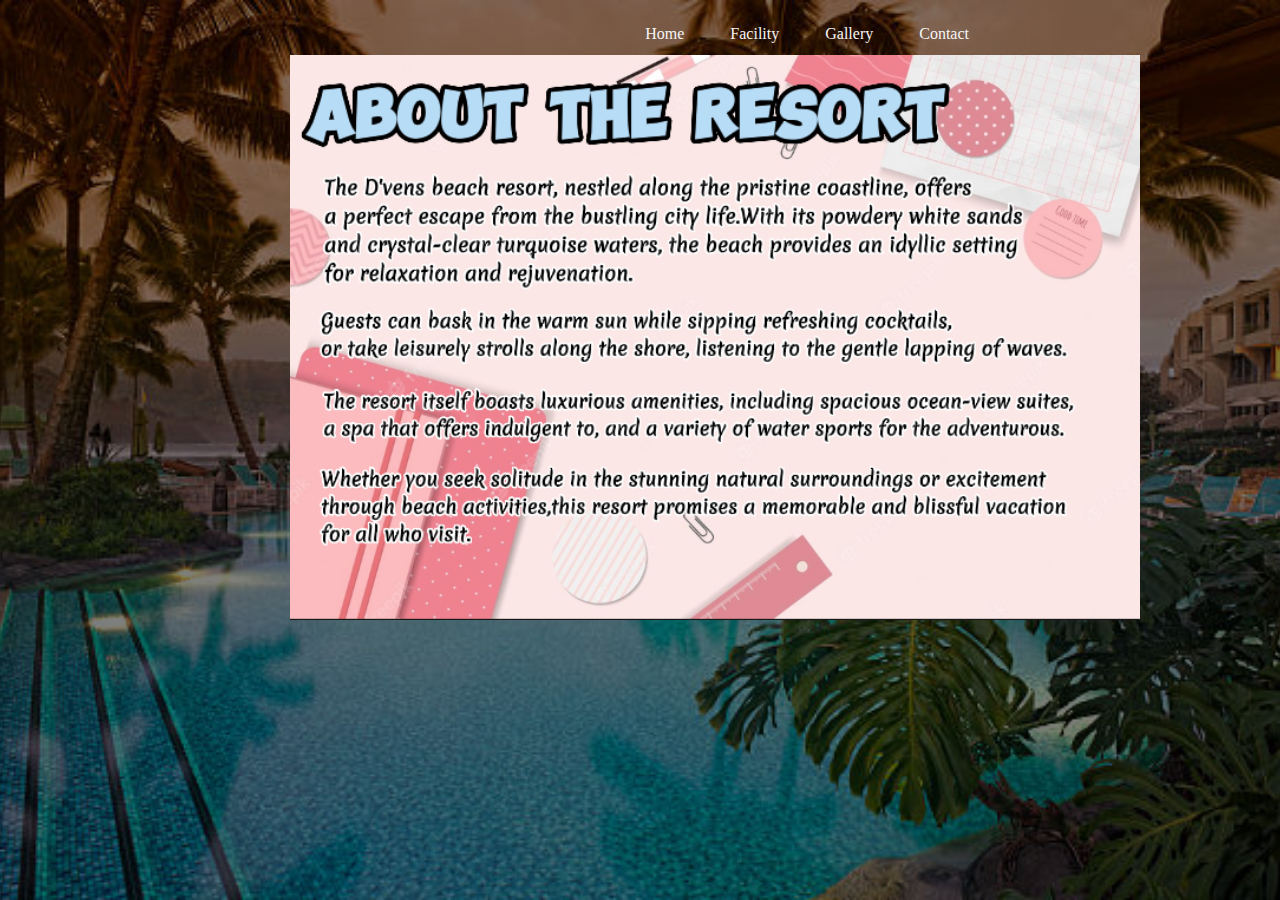
<file: index.html>
<!DOCTYPE html>
<html>
<head>
    <title>ACT3_3A_Ballesteros_Venus</title>
    <link rel="stylesheet" type="text/css" href="3A_style.css">
</head>
<body>
    <header>
        <div class="main3">
            <div class="logo3">
                <img src="about1.png">
            </div>
            <ul>
                <li><a href="Home.html">Home</a></li>
                <li><a href="Facility.html">Facility</a></li>
                <li><a href="Gallery.html">Gallery</a></li>
                <li><a href="Contact.html">Contact</a></li>
            </ul>
        </div>
    </header>
</body>
</html>
</file>
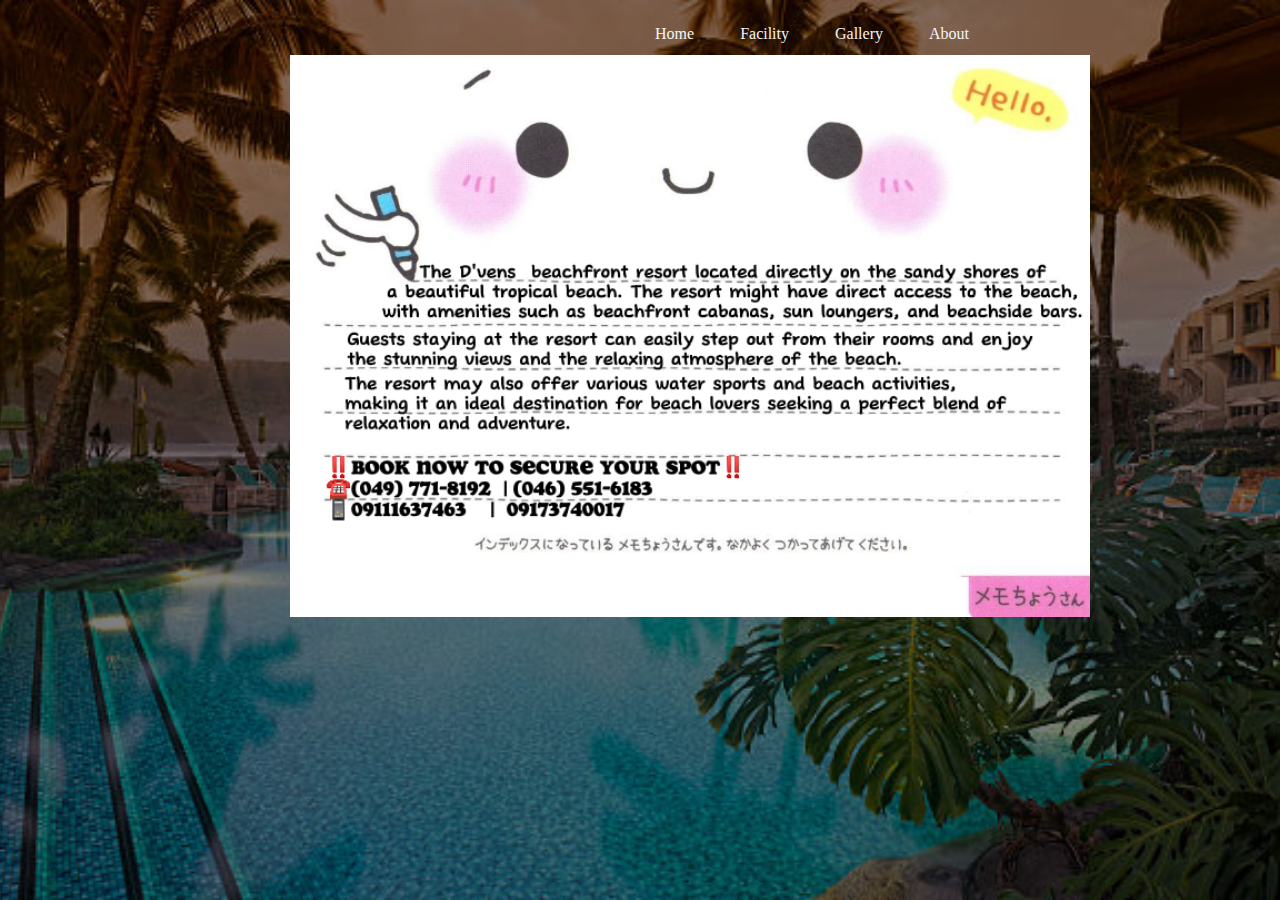
<file: Contact.html>
<!DOCTYPE html>
<html>
<head>
    <title>ACT3_3A_Ballesteros_Venus</title>
    <link rel="stylesheet" type="text/css" href="3A_style.css">
</head>
<body>
    <header>
        <div class="main4">
            <div class="logo4">
                <img src="cont.png">
            </div>
            <ul>
                <li><a href="Home.html">Home</a></li>
                <li><a href="Facility.html">Facility</a></li>
                <li><a href="Gallery.html">Gallery</a></li>
                <li><a href="index.html">About</a></li>
            </ul>
        </div>
    </header>
</body>
</html>
</file>
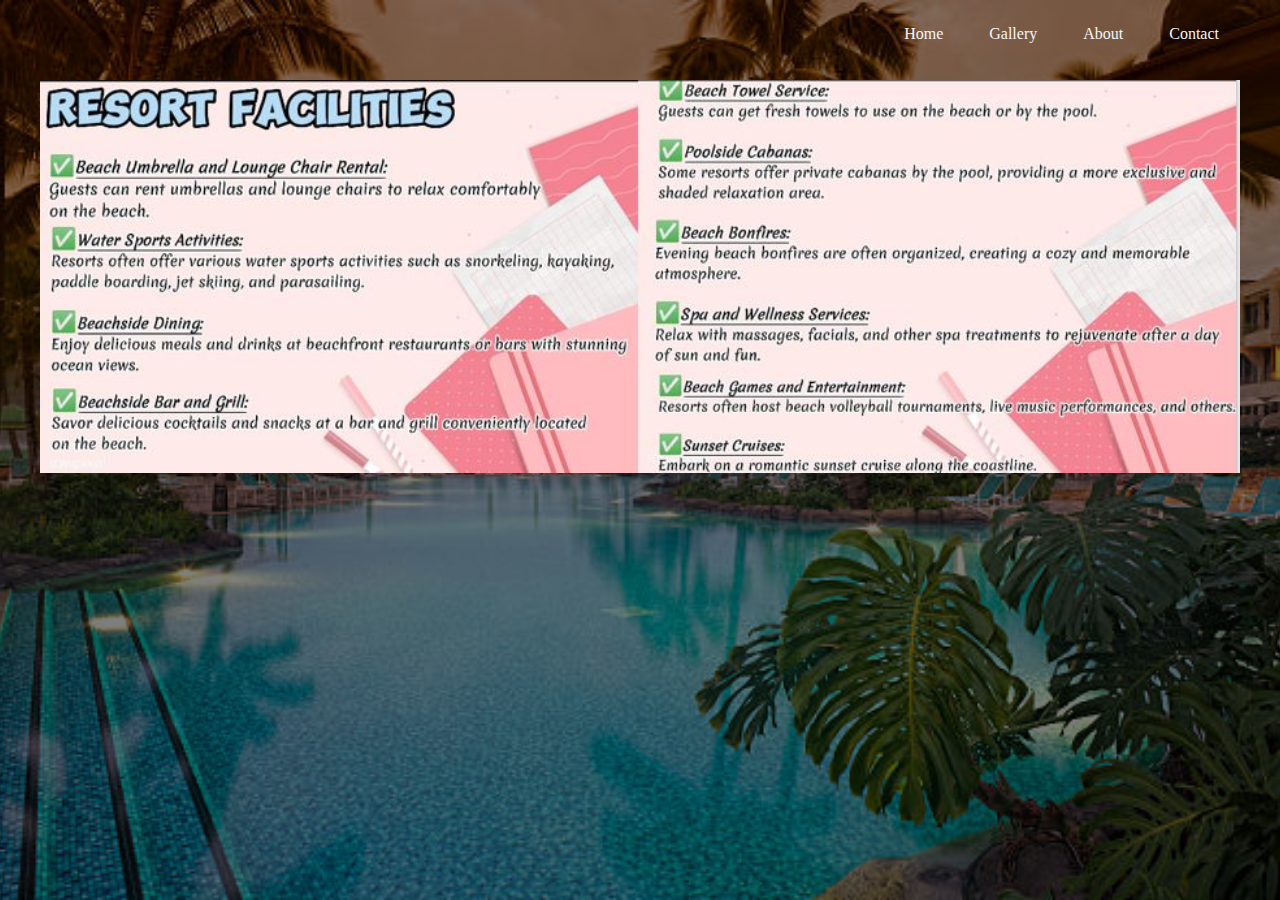
<file: Facility.html>
<!DOCTYPE html>
<html>
<head>
    <title>ACT3_3A_Ballesteros_Venus</title>
    <link rel="stylesheet" type="text/css" href="3A_style.css">
</head>
<body>
    <header>
        <div class="main5">
            <div class="logo5">
                <img src="facility.JPG">
            </div>
            
            <ul>
                <li><a href="Home.html">Home</a></li>
                <li><a href="Gallery.html">Gallery</a></li>
                <li><a href="index.html">About</a></li>
                <li><a href="Contact.html">Contact</a></li>
            </ul>
        </div>
    </header>
</body>
</html>
</file>
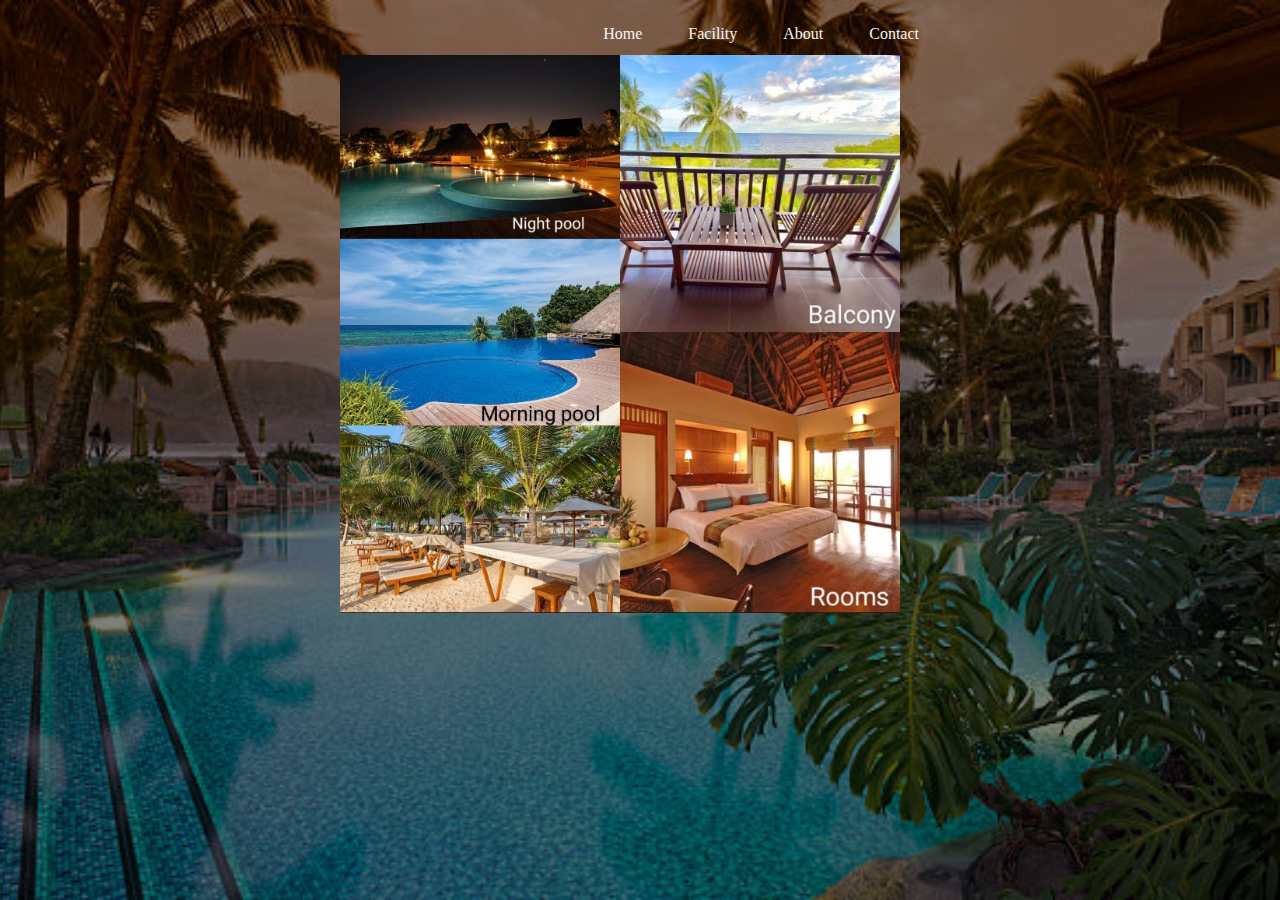
<file: Gallery.html>
<!DOCTYPE html>
<html>
<head>
    <title>ACT3_3A_Ballesteros_Venus</title>
    <link rel="stylesheet" type="text/css" href="3A_style.css">
</head>
<body>
    <header>
        <div class="main2">
            <div class="logo2">
                <img src="pic3.jpg">
            </div>
            <ul>
                <li><a href="Home.html">Home</a></li>
                <li><a href="Facility.html">Facility</a></li>
                <li><a href="index.html">About</a></li>
                <li><a href="Contact.html">Contact</a></li>
            </ul>
        </div>
    </header>
</body>
</html>
</file>
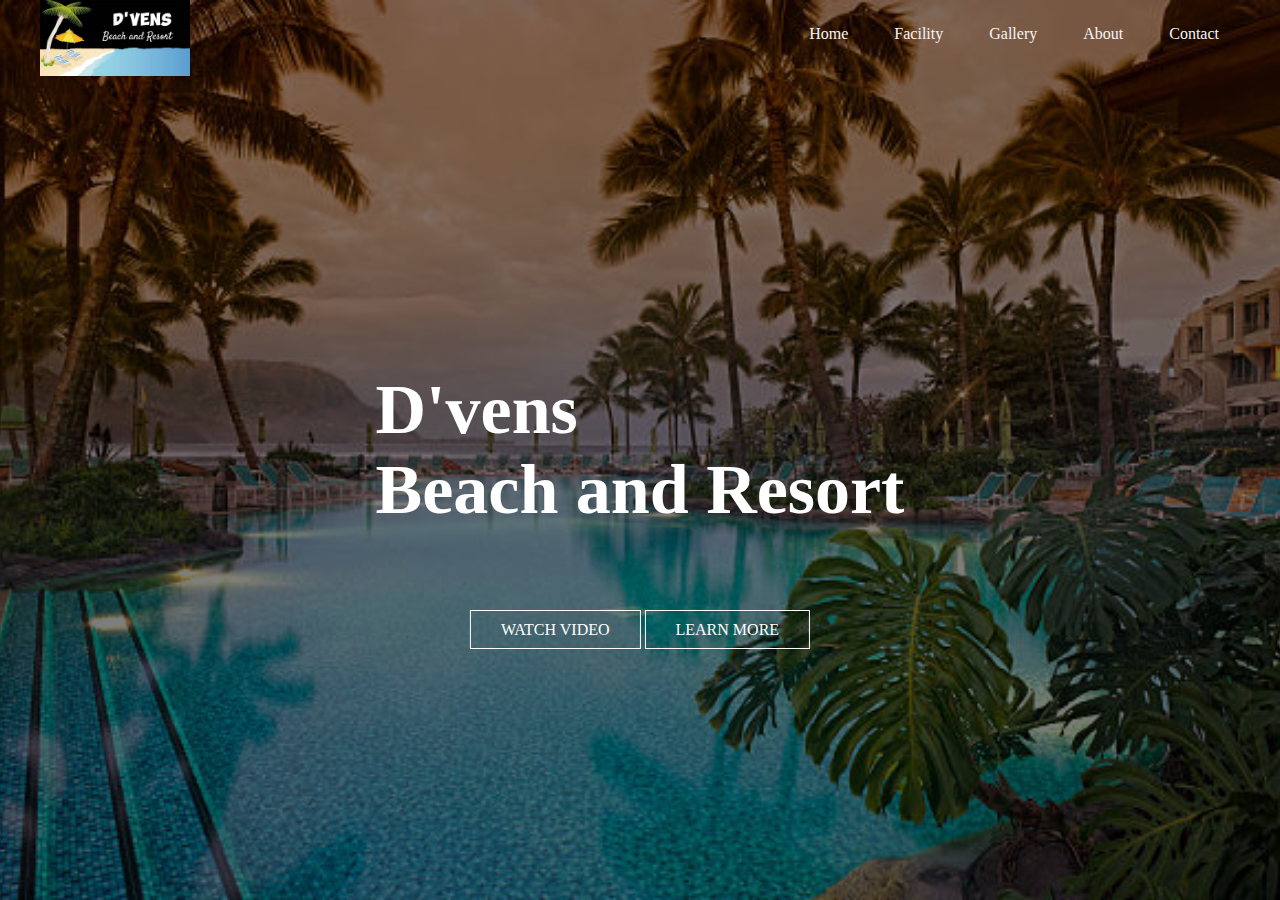
<file: Home.html>
<!DOCTYPE html>
<html>
<head>
    <title>ACT3_3A_Ballesteros_Venus</title>
    <link rel="stylesheet" type="text/css" href="3A_style.css">
</head>
<body>
    <header>
        <div class="main">
            <div class="logo">
                <img src="logo.jpg">
            </div>
            <ul>
                <li><a href="Home.html">Home</a></li>
                <li><a href="Facility.html">Facility</a></li>
                <li><a href="Gallery.html">Gallery</a></li>
                <li><a href="index.html">About</a></li>
                <li><a href="Contact.html">Contact</a></li>
            </ul>
        </div>
        <div class="title">
            <h1>D'vens <br> Beach and Resort</h1>
        </div>

        <div class="button">
            <a href="#" class="btn">WATCH VIDEO</a>
            <a href="#" class="btn">LEARN MORE</a>
        </div>
    </header>
</body>
</html>
</file>
<file: 3A_style.css>
*{
    margin: 0;
    padding: 0;
    font-family: Century Gothic;
}

header{
    background-image:linear-gradient(rgba(0,0,0,0.5),rgba(0,0,0,0.5)), url(pic1.jpg);
    height: 100vh;
    background-size: cover;
    background-position: center;
}

ul{
    float: right;
    list-style: none;
    margin-top: 25px;
}

ul li{
    display: inline-block;
}

ul li a{
    text-decoration: none;
    color: whitesmoke;
    padding: 5px 20px;
    border: 1px solid transparent;
    transition: 0.6s ease;
}

ul li a:hover{
    background-color: #fff;
    color: #000;
}

ul li.active a{
    background-color: #fff;
    color: #000;
}

.logo img{
    float: left;
    width: 150px;
    height: auto;
}

.logo2 img{
    position: absolute;
    float: left;
    width: 560px;
    height: center;
    margin-top: 55px;
}
.logo3 img{
    position: absolute;
    float: left;
    width: 850px;
    height: center;
    margin-top: 55px;
}
.logo4 img{
    position: absolute;
    float: left;
    width: 800px;
    height: center;
    margin-top: 55px;
}
.logo5 img{
    position: absolute;
    float: left;
    width: 1200px;
    height: center;
    margin-top: 80px;
}

.main{
    max-width: 1200px;
    margin: auto;
}
.main2{
    max-width: 600px;
    margin: auto;
}
.main3{
    max-width: 700px;
    margin: auto;
}
.main4{
    max-width: 700px;
    margin: auto;
}
.main5{
    max-width: 1200px;
    margin: auto;
}

.title{
    position: absolute;
    top: 50%;
    left: 50%;
    transform: translate(-50%,-50%);
}

.title h1{
    color: #fff;
    font-size: 70px;
}

.title h2{
    color: #fff;
    font-size: 16px;

}

.button{
    position: absolute;
    top: 70%;
    left: 50%;
    transform: translate(-50%,-50%);
}

.btn{
    border: 1px solid #fff;
    padding: 10px 30px;
    color: #fff;
    text-decoration: none;
    transition: 0.6s ease;
}

.btn:hover{
    background-color: #fff;
    color: #000;
}
</file>
